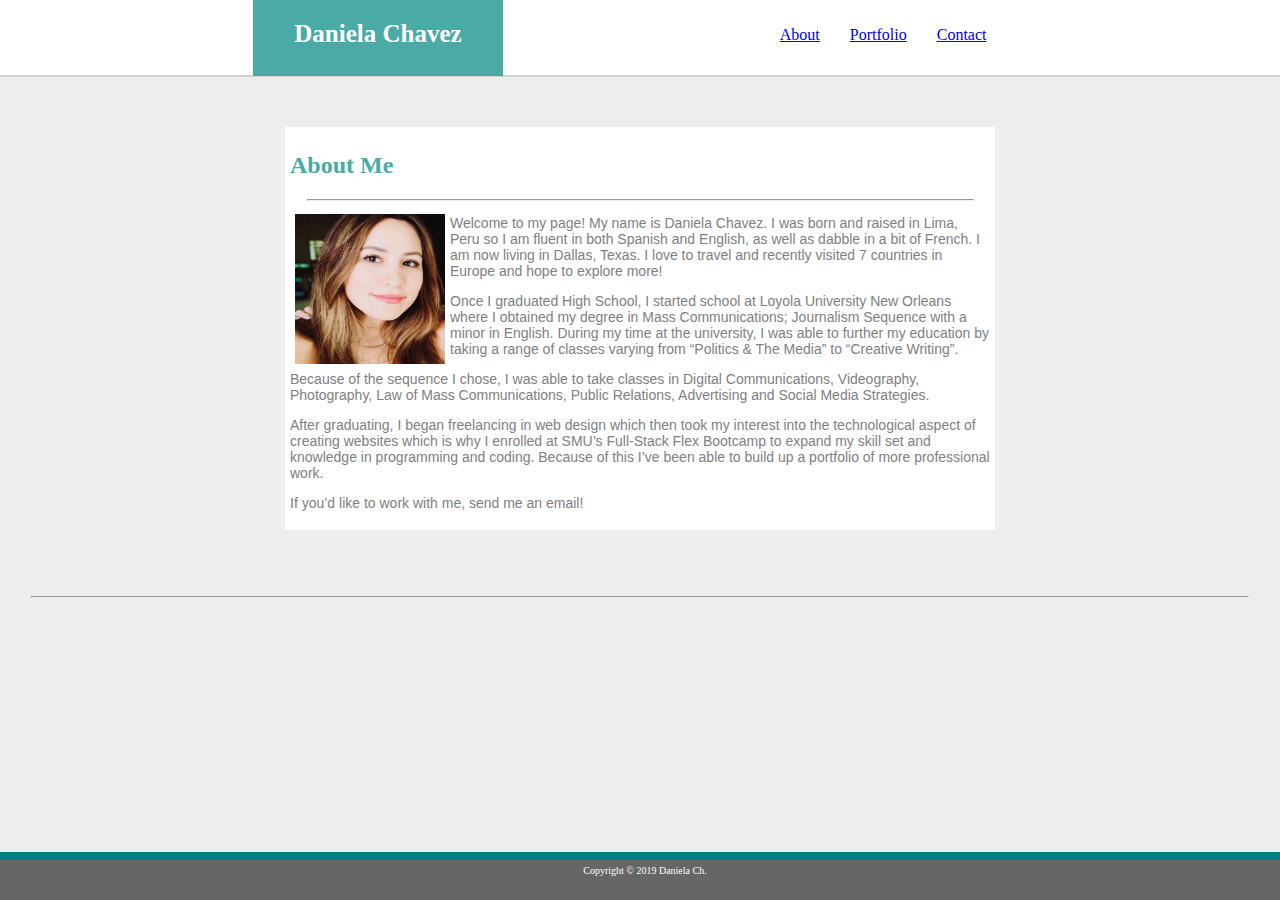
<file: index.html>
<!DOCTYPE html>
<html lang="en">
    <head>
        <meta charset="utf-8">
        <meta name="viewport" content="width=device-width, initial-scale=1.0">
        <link href="assets/css/style.css" rel="stylesheet" type="text/css">
        <title>Basic Portfolio</title>
    </head>

    
     <body id="body">
            <div id="header">
                    <h1>Daniela Chavez</h1>
                    <div id="nav">
                            <ul>
                                <li><a href="index.html">About</a></li>
                                <li><a href="portfolio.html">Portfolio</a></li>
                                <li><a href="contact.html">Contact</a></li>
                            </ul>
                        </div>
            </div>

        <div id="container">
                        
            <div id="main">
                <h2>About Me</h2>
                 <hr>
                 <img src="./assets/images/me.jpeg" alt="my face">
                 <p>Welcome to my page! 
                     My name is Daniela Chavez. I was born and raised in Lima, Peru so I am fluent in both Spanish and English, as well as dabble in a bit of French. 
                    I am now living in Dallas, Texas. I love to travel and recently visited 7 countries in Europe and hope to explore more! </p>
                 <p>Once I graduated High School, I started school at Loyola University New Orleans where I obtained my degree in Mass Communications; Journalism Sequence with a minor in English. 
                    During my time at the university, I was able to further my education by taking a range of classes varying from “Politics & The Media” to “Creative Writing”.</p>
                <p>Because of the sequence I chose, I was able to take classes in Digital Communications, Videography, Photography, Law of Mass Communications, Public Relations, Advertising and Social Media Strategies.</p> 
                 <p>After graduating, I began freelancing in web design which then took my interest into the technological aspect of creating websites which is why I enrolled at SMU’s Full-Stack Flex Bootcamp to expand my skill set and knowledge in programming and coding. 
                    Because of this I’ve been able to build up a portfolio of more professional work. </p>
                <p>If you’d like to work with me, send me an email!</p>
             </div>         
           
        </div>

        <br> 
            <hr>
            <div id=footer>
                Copyright &copy; 2019 Daniela Ch.
                </div>
            
                  
     </body>
</html>
</file>
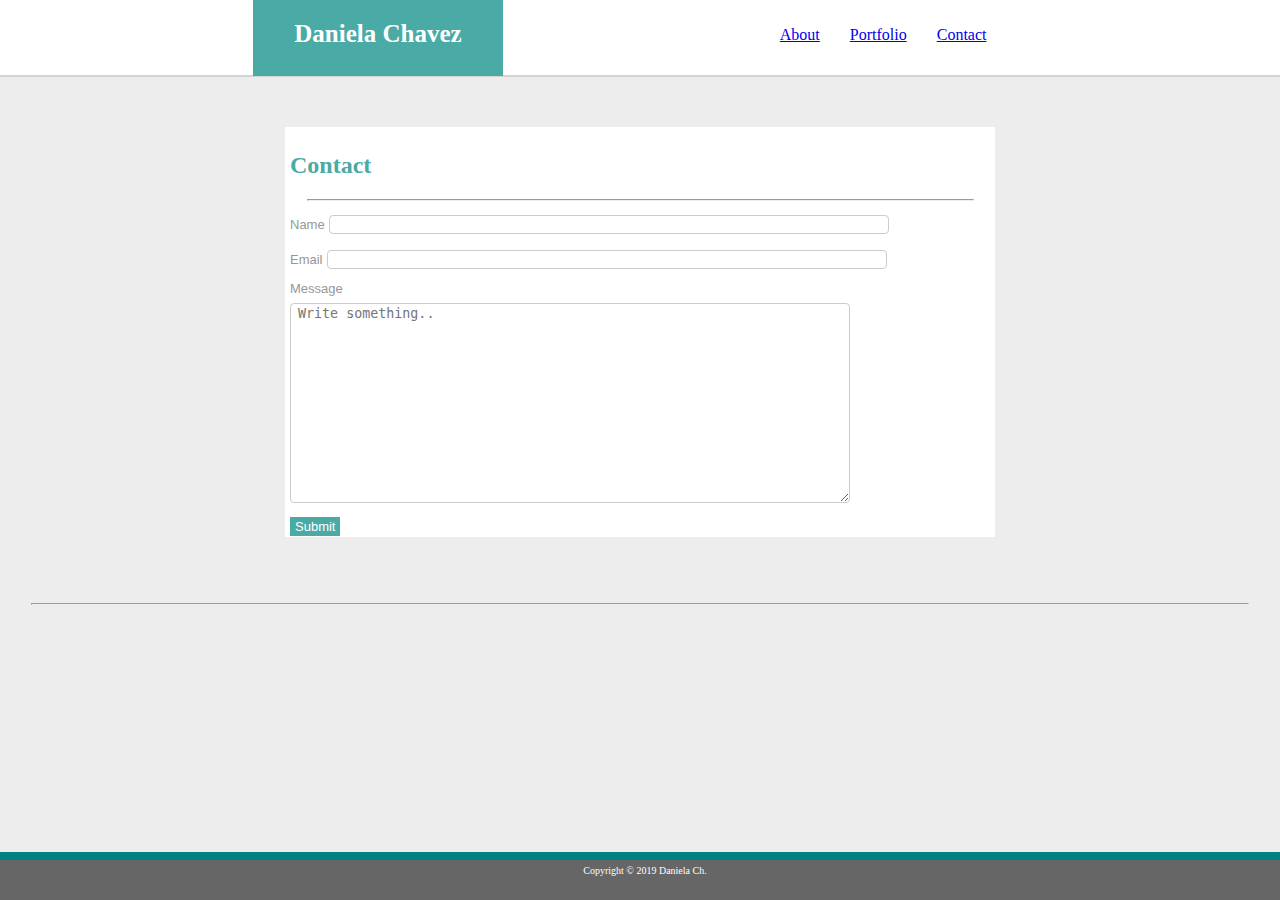
<file: contact.html>
<!DOCTYPE html>
<html lang="en">
    
    <head>
        <meta charset="utf-8">
        <meta name="viewport" content="width=device-width, initial-scale=1.0">
        <link href="assets/css/style.css" rel="stylesheet" type="text/css">
        <title>Basic Portfolio</title>
    </head>

    
     <body>
            <div id="header">
                    <h1>Daniela Chavez</h1>
                    <div id="nav">
                            <ul>
                                <li><a href="index.html">About</a></li>
                                <li><a href="portfolio.html">Portfolio</a></li>
                                <li><a href="contact.html">Contact</a></li>
                            </ul>
                        </div>
            </div>

        <div id="container">
                        
            <div id="main-contact">
                 <h2>Contact</h2>
                <hr>
                 <form>
                     <label id="name">Name</label>
                 <input type="text" name="name" id="user-name">
                 </form>
                 <form>
                     <label id="email">Email</label>
                     <input type="text" name="email" id="user-email">
                 </form>
                 <form>
                        <label id="subject">Message</label>
                        <br>
                        <textarea id="subject" name="subject" placeholder="Write something.." style="height:200px" rows="5" cols="20"></textarea>
                        <br>
                        <input type="submit" class=".button_css" value="Submit">
                      </form>
    

                         
             </div>
                

        
            <br> 
            <hr>
             <div id=footer>
                 Copyright &copy; 2019 Daniela Ch.
              </div>
             </div>


     </body>
</html>
</file>
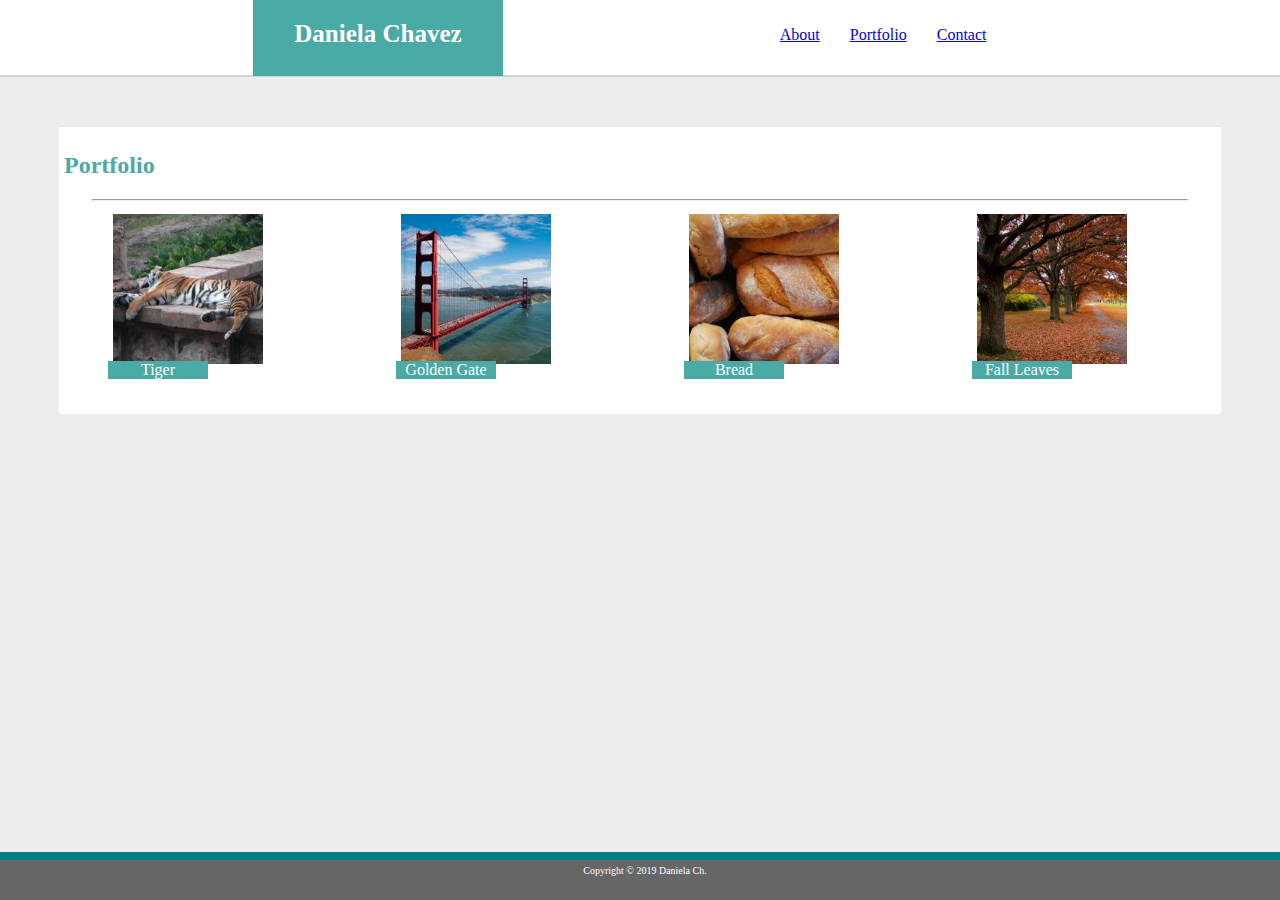
<file: portfolio.html>
<!DOCTYPE html>
<html lang="en">
    <head>
        <meta charset="utf-8">
        <meta name="viewport" content="width=device-width, initial-scale=1">
        <link href="assets/css/style.css" rel="stylesheet" type="text/css">
        <title>Basic Portfolio</title>
    </head>


    <body>
        <div id="header">
            <h1>Daniela Chavez</h1>
            <div id="nav">
                <ul>
                    <li><a href="index.html">About</a></li>
                    <li><a href="portfolio.html">Portfolio</a></li>
                    <li><a href="contact.html">Contact</a></li>
                </ul>
            </div>
        </div>



        <div id="main-portfolio">
            <h2>Portfolio</h2>
            <hr>
            <div class="imgcontainer">
                <div class="img-wrap">
                    <img src="assets/images/animals-q-c-200-200-3.jpg" alt="Snow">
                    <div class="bottom-left">Tiger</div>
                </div>
                <div class="img-wrap">
                    <img src="assets/images/city-q-c-200-200-9.jpg" alt="Snow">
                    <div class="bottom-left">Golden Gate</div>
                </div>
                <div class="img-wrap">
                    <img src="assets/images/food-q-c-200-200-10.jpg" alt="Snow">
                    <div class="bottom-left">Bread</div>
                </div>
                <div class="img-wrap">
                    <img src="assets/images/nature-q-c-200-200-4.jpg" alt="Snow">
                    <div class="bottom-left">Fall Leaves</div>
                </div>
                
            </div>
            
        </div>


        
        
        <div id=footer>
                Copyright &copy; 2019 Daniela Ch.
            </div>
    

    </body>
</html>
</file>
<file: assets/css/style.css>
.clearfix {
    content: "";
    clear: both;
    display: block;
}

#header {
    background-color: #ffffff;
    border-color: darkgray;
    border-bottom: 2px solid lightgray;
    margin-bottom: 50px;
    width: 100%;
    height: 75px;
    display: flex;
    justify-content: space-evenly;
    position: static;
}

h1 {
    background-color: #4aaaa5;
    font-family: Georgia, 'Times New Roman', Times, serif;
    color: white;
    text-align: center; 
    width: 250px;
    height: 75%;
    font-size: 25px;
    justify-content: flex-start;
    margin: 0;
    margin-left: -2%;
    padding-top: 20px;
}

#nav ul {
    width: 180px;
    display: flex;
    justify-content: flex-end;
    color: grey;
}
#nav li {
    list-style-type: none;
    margin: 10px 15px;
    color: grey;
}

body {
    background-color: rgb(237,237,237);
    margin: 0;
    padding: 0;
    overflow: scroll;
}

#main { 
    background-color: #ffffff;
    margin-top: 5px;
    margin-bottom: 40px;
    width: 700px;
    padding: 5px;
    border-color: rgb(92, 91, 91); 
    border-width: medium;
    align-content: center;
    margin-left: auto;
    margin-right: auto;
}

img {
    width:150px;
    height: 150px;
    padding-left: 4%;
    padding-right: 4px;
    float: left;
    padding: 5px;
}

hr {
    width: 95%;
    color: lightgray;
}

p {
    font-family: Arial, Helvetica, sans-serif;
    color: grey;
    font-size: 14px;
    text-justify: newspaper;
    word-wrap: break-word;
}

h2 {
    color: #4aaaa5;
    font-family: Georgia, 'Times New Roman', Times, serif;
    text-align: left;
}

#footer {
    background-color: #666666;
    position: fixed;
    bottom: 0;
    height: 30px;
    width: 100%;
    border: 15px;
    border-top:8px solid teal;
    padding: 5px;
    text-align: center; 
    font-size: x-small;
    color: white;
    margin-top: -30px;
    margin-bottom: 0;
}

#main-portfolio {
    background-color: white;
    margin-top: 5px;
    margin-bottom: 40px;
    width: 90%;
    padding: 5px;
    /* height: 400px; */
    border-color: rgb(92, 91, 91); 
    border-width: medium;
    /* align-content: center; */
    margin-left: auto;
    margin-right: auto;
}

#main-contact {
    background-color: white;
    margin-top: 5px;
    margin-bottom: 40px;
    padding: 5px;
    width: 700px;
    height: 400px;
    border-color: rgb(92, 91, 91); 
    border-width: medium;
    align-content: center;
    margin-left: auto;
    margin-right: auto;
}

.imgcontainer{
	/* width: 50px; */
    display: flex;
    flex-wrap: wrap;
    justify-content: space-around;
    margin: auto;
    width: 100%;
    /* height: 100%; */
    /* flex-wrap: wrap; */
}

.img-wrap {
    display: inline-block;
    position: relative;
    text-align: center;
    width: 200px;
    height: 200px;
}

.bottom-left {
  position: absolute;
  bottom: 30px;
  /* left: 0px; */
  /* padding: 10px; */
  background-color: #4aaaa5;
  width: 100px;
  color: white;
}
​
form {
    text-align: justify;
}

label {
    color: rgb(151, 151, 151);
    font-family: Arial, Helvetica, sans-serif;
    font-size: 13px;
    font-style: normal
}
input[type=text], select, textarea {
    width: 80%;
    padding-left: 7px;
    border: 1px solid #ccc;
    border-radius: 4px;
    box-sizing: border-box;
    margin-top: 6px;
    margin-bottom: 10px;
    resize: vertical;
  }

input[type=submit] {
    background-color: #4aaaa5;
    border: none;
    color: white;
    padding: 2px 5px;
    text-align: center;
    text-decoration: none;
    display: inline-block;
    font-size: 13px;
    align-content: center;
}

#container {
    margin-bottom: 40px;
}

@media screen and (max-width: 980px) {
    nav {
        margin: 0 auto;
    }
    #main {
        width: 90%;
        margin: 0 auto;
    }

    #img {
        width: 33%;
        margin: 0 auto;
    }

}


@media screen and (max-width: 768px) {
    nav {
        width: 768px;
        margin: 0 auto;
    }
    #body {
        width: 500px;
        margin: 0 auto;
    }
    #main-contact {
        width: 90%;
    }
    #img {
        width: 200px;
        margin: 0 auto;
    }

}


@media screen and (max-width: 640px) {
    nav {
        display: block;
        width: 100%;
        margin: 0 auto;
    }
    #body {
        width: 94%;
        margin: 0 auto;
    }

    #img {
        width: 100%;
        margin: 0 auto;
    }

}
</file>
